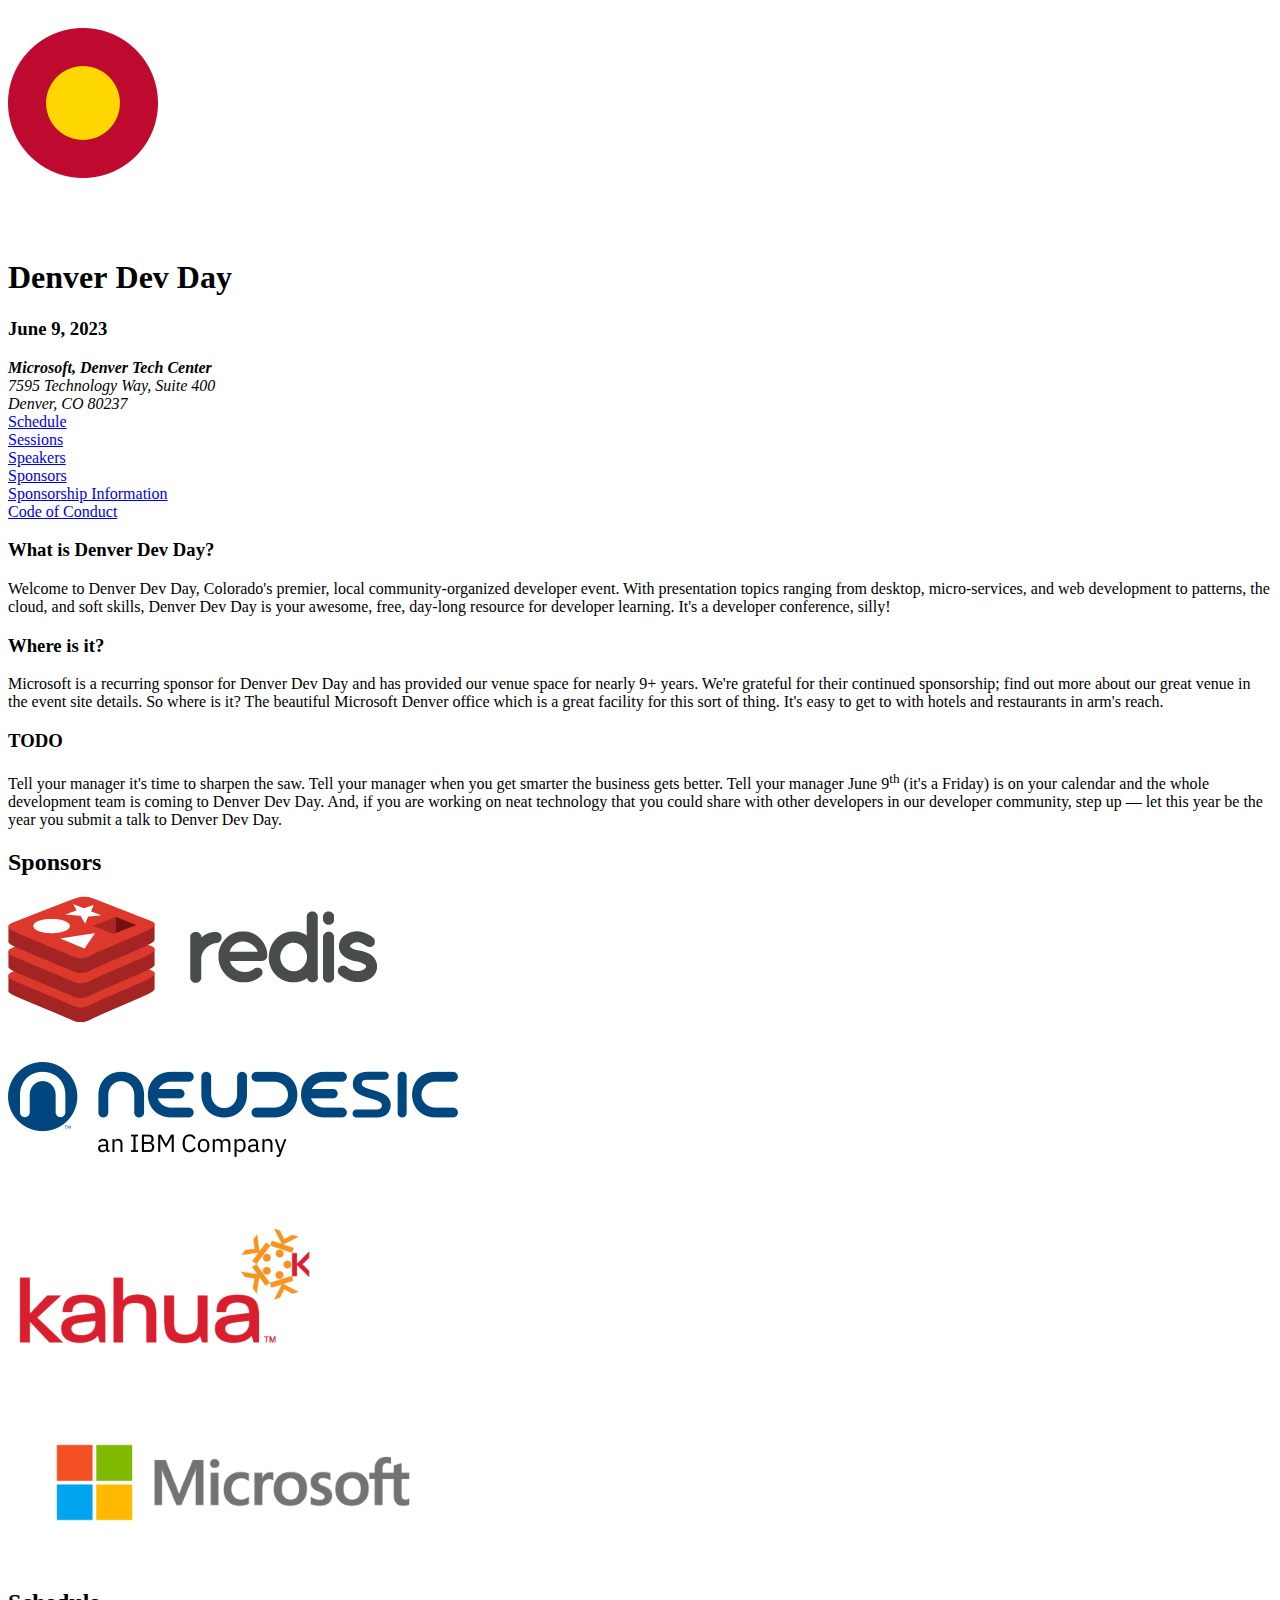
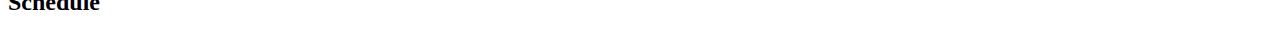
<file: index.html>
<!doctype html>
<html lang="en">
<head>
    <title>Denver Dev Day | June 9, 2023</title>
    <meta charset="utf-8">
    <meta name="viewport" content="width=device-width, initial-scale=1, shrink-to-fit=no">
    <meta property="og:title" content="Denver Dev Day | June 9, 2023">
    <meta property="og:description" content="Welcome to Denver Dev Day, Colorado's premier, local community-organized
    developer event. With presentation topics ranging from desktop, micro-services, and web development
    to patterns, the cloud, and soft skills, Denver Dev Day is your awesome, free, day-long resource for
    developer learning.">
    <meta property="og:image" content="https://denverdevday.github.io/jun-2023/assets/screenshot.jpg">
    <meta property="og:url" content="https://denverdevday.github.io/jun-2023/">
    <link rel="stylesheet" href="https://maxcdn.bootstrapcdn.com/bootstrap/4.0.0-beta.2/css/bootstrap.min.css" integrity="sha384-PsH8R72JQ3SOdhVi3uxftmaW6Vc51MKb0q5P2rRUpPvrszuE4W1povHYgTpBfshb" crossorigin="anonymous">
    <link rel="stylesheet" href="https://cdnjs.cloudflare.com/ajax/libs/font-awesome/4.7.0/css/font-awesome.min.css">
    <link rel="stylesheet" href="./ddd.css">
    <link rel="stylesheet" href="./eventbrite-hack.css">
    <link rel="shortcut icon" type="image/x-icon" href="./assets/favicon.png">
</head>

<body>

<div class="container-fluid p-0">
    <div class="container p-0 mr-auto text-right h-200">
        <img class="co-sun" src="./assets/co-sun.png">
    </div>
    <div class="row p-0 m-0 w-100 mx-auto h-200 co-mountains">
    </div>
    <div class="container body-wrap pr-15 mr-auto text-right co-ddd">
        <a href="./index.html">//denver/dev/day</a>
    </div>
</div>

<div class="container body-wrap">
    <div class="row align-items-start">
        <div class="col container text-center">
        <h1>Denver&nbsp;Dev&nbsp;Day</h1>
        <h3>June&nbsp;9,&nbsp;2023</h3>
        <address>
            <strong>Microsoft, Denver Tech Center</strong><br/>
            7595 Technology Way, Suite 400<br/>
            Denver, CO&nbsp;80237
        </address>
    </div>
</div>

<div id="menu" class="container-fluid mt-3 mb-3">
    <div class="row justify-content-md-center">
        <div class="col-md-auto">
            <a href="./index.html#schedule">Schedule</a>
        </div>
        <div class="col-md-auto">
            <a href="./sessions.html#sessions">Sessions</a>
        </div>
        <div class="col-md-auto">
            <a href="./speakers.html#speakers">Speakers</a>
        </div>
        <div class="col-md-auto">
            <a href="./index.html#sponsors">Sponsors</a>
        </div>
        <div class="col-md-auto">
            <a href="./sponsorship.html#info">Sponsorship Information</a>
        </div>
        <div class="col-md-auto">
            <a href="./code-of-conduct.html#coc">Code of Conduct</a>
        </div>
    </div>
</div>

<div id="home" class="container-fluid">
    <h3 class="mb-3">What is Denver Dev Day?</h3>
    <p class="text-justify">Welcome to Denver Dev Day, Colorado's premier, local community-organized developer event.
    With presentation topics ranging from desktop, micro-services, and web development to patterns, the cloud, and soft
    skills, Denver Dev Day is your awesome, free, day-long resource for developer learning. It's a developer conference, silly!</p>

    <h3 class="mb-3">Where is it?</h3>
    <p class="text-justify">Microsoft is a recurring sponsor for Denver Dev Day and has provided our venue space for
    nearly&nbsp;<nobr>9+</nobr> years. We're grateful for their continued sponsorship; find out more about our great venue
    in the event site details. So where is it? The beautiful Microsoft Denver office which is a great facility for this
    sort of thing. It's easy to get to with hotels and restaurants in arm's reach.</p>

    <h3 class="mb-3">TODO</h3>
    <p class="text-justify">Tell your manager it's time to sharpen the saw. Tell your manager when you get smarter the
    business gets better. Tell your manager June 9<sup>th</sup> (it's a Friday) is on your calendar and the whole
    development team is coming to Denver Dev Day. And, if you are working on neat technology that you could share with
    other developers in our developer community, step up&nbsp;&mdash; let this year be the year you submit a talk to Denver Dev Day.</p>
</div>

<div id="sponsors" class="container-fluid mt-5 mb-5">
    <h2 class="mb-3">Sponsors</h2>
    <a name="sponsors"></a>
    <div class="container text-center">
        <div class="row align-items-center">
            <div class="col p-3">
                <a href="https://redis.com/"><img class="img-fluid" src="./assets/sponsors/redis-logo-full-color-rgb.png" title="Redis"></a>
            </div>
            <div class="col p-3">
                <a href="https://www.neudesic.com/"><img class="img-fluid" src="./assets/sponsors/neudesic.png" title="Neudesic"></a>
            </div>
        </div>
    </div>
    <div class="container text-center">
        <div class="row align-items-center">
            <div class="col p-3">
                <a href="https://www.kahua.com/"><img class="img-fluid" src="./assets/sponsors/kahua.png" title="Kahua"></a>
            </div>
            <div class="col p-3">
                <a href="https://www.microsoft.com/"><img class="img-fluid" src="./assets/sponsors/microsoft.png" title="Microsoft"></a>
            </div>
        </div>
    </div>
</div>

<div id="schedule" class="container-fluid mt-5 mb-5">
    <h2 class="mb-3">Schedule</h2>
    <a name="schedule"></a>

    <script type="text/javascript" src="https://sessionize.com/api/v2/mz4u1upx/view/gridtable"></script>

    <script type="text/javascript">
        window.addEventListener('sessionize.onload', function (e) {
            const roomCapacityRx = /\s+\(\d+\)/;

            let dayTitle = document.querySelector('h1[class="sz-day__title"]');
            dayTitle.parentElement.removeChild(dayTitle);

            document.querySelectorAll('th').forEach(t => {
               t.innerText = t.innerText.replace(roomCapacityRx, '');
            });

            document.querySelectorAll('td[data-room-name]').forEach(d => {
               d.dataset.roomName = d.dataset.roomName.replace(roomCapacityRx, '');
            });

            let hl = document.querySelectorAll('tr.sz-row-highlight');
            hl.forEach(h => h.className = h.className.replace('sz-row-highlight', ''));

            function eventSession(id) {
                let divElement = document.querySelector('div[data-sessionid="' + id + '"]');
                divElement.classList.add('text-center');
                let divRoomElement = divElement.querySelector('div[class="sz-session__meta-group"]');
                divRoomElement.parentElement.removeChild(divRoomElement);
            }

            eventSession('d0ea2d8a-1da7-49c6-b320-fda448964cd7'); // Breakfast
            eventSession('17f4da84-556c-49e7-b40e-487ca0d400c8'); // Opening Ceremony
            eventSession('4d444599-9df0-44d1-aa8f-70120fc76c89'); // Lunch
            eventSession('f30c813f-499b-4049-b102-de7f00302377'); // Giveaway
        });
    </script>

    <!-- TODO: Render schedule to PDF as per attendee request -->
    <!-- https://medium.com/coderbyte/generate-a-pdf-with-javascript-3e53ca7b47e -->

</div>

</body>
</html>
</file>
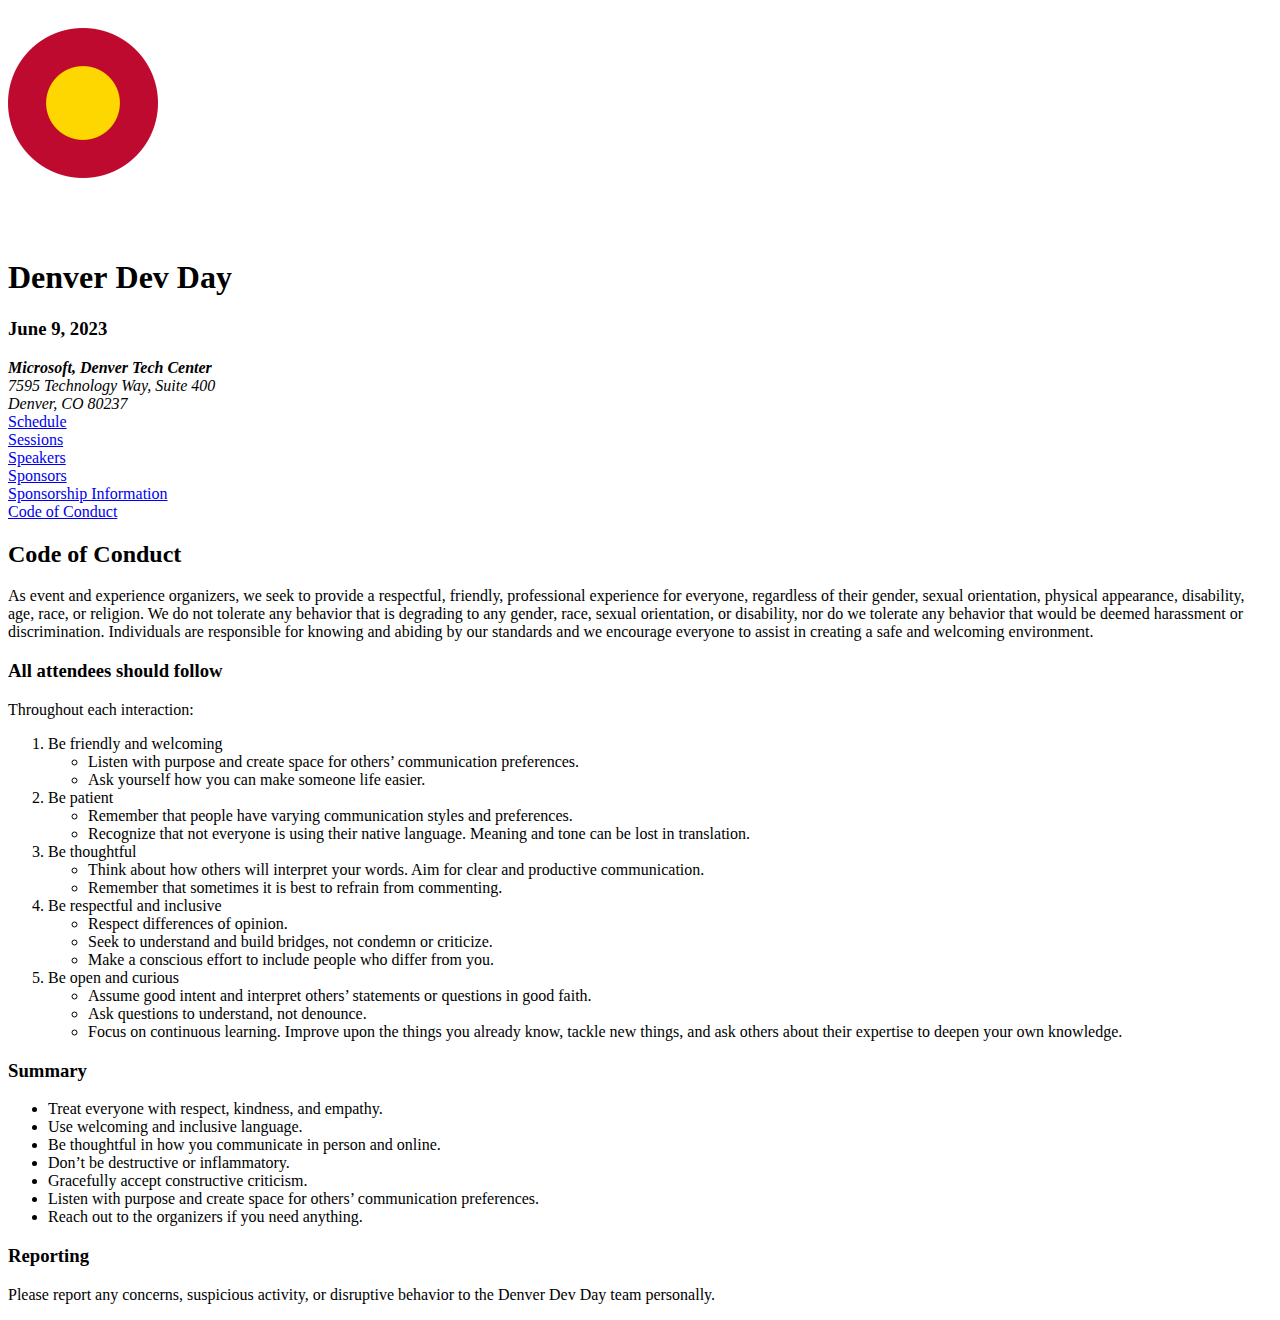
<file: code-of-conduct.html>
<!doctype html>
<html lang="en">
<head>
    <title>Code of Conduct | Denver Dev Day | June 9, 2023</title>
    <meta charset="utf-8">
    <meta name="viewport" content="width=device-width, initial-scale=1, shrink-to-fit=no">
    <link rel="stylesheet" href="https://maxcdn.bootstrapcdn.com/bootstrap/4.0.0-beta.2/css/bootstrap.min.css" integrity="sha384-PsH8R72JQ3SOdhVi3uxftmaW6Vc51MKb0q5P2rRUpPvrszuE4W1povHYgTpBfshb" crossorigin="anonymous">
    <link rel="stylesheet" href="https://cdnjs.cloudflare.com/ajax/libs/font-awesome/4.7.0/css/font-awesome.min.css">
    <link rel="stylesheet" href="./ddd.css">
    <link rel="shortcut icon" type="image/x-icon" href="./assets/favicon.png">
</head>

<body>

<div class="container-fluid p-0">
    <div class="container p-0 mr-auto text-right h-200">
        <img class="co-sun" src="./assets/co-sun.png">
    </div>
    <div class="row p-0 m-0 w-100 mx-auto h-200 co-mountains">
    </div>
    <div class="container body-wrap pr-15 mr-auto text-right co-ddd">
        <a href="./index.html">//denver/dev/day</a>
    </div>
</div>

<div class="container body-wrap">
    <div class="row align-items-start">
        <div class="col container text-center">
        <h1>Denver&nbsp;Dev&nbsp;Day</h1>
        <h3>June&nbsp;9,&nbsp;2023</h3>
        <address>
            <strong>Microsoft, Denver Tech Center</strong><br/>
            7595 Technology Way, Suite 400<br/>
            Denver, CO&nbsp;80237
        </address>
    </div>
</div>

<div id="menu" class="container-fluid mt-3 mb-3">
  <div class="row justify-content-md-center">
      <div class="col-md-auto">
          <a href="./index.html#schedule">Schedule</a>
      </div>
        <div class="col-md-auto">
            <a href="./sessions.html#sessions">Sessions</a>
        </div>
        <div class="col-md-auto">
            <a href="./speakers.html#speakers">Speakers</a>
        </div>
      <div class="col-md-auto">
          <a href="./index.html#sponsors">Sponsors</a>
      </div>
      <div class="col-md-auto">
          <a href="./sponsorship.html#info">Sponsorship Information</a>
      </div>
      <div class="col-md-auto">
          <a href="#coc">Code of Conduct</a>
      </div>
  </div>
</div>

<div id="info" class="container-fluid mt-5 mb-5">
    <a name="coc"></a>
    <h2 class="mb-3">Code of Conduct</h2>
    <p class="text-justify">As event and experience organizers, we seek to provide a respectful, friendly,
    professional experience for everyone, regardless of their gender, sexual orientation, physical appearance,
    disability, age, race, or religion. We do not tolerate any behavior that is degrading to any gender, race,
    sexual orientation, or disability, nor do we tolerate any behavior that would be deemed harassment or discrimination.
    Individuals are responsible for knowing and abiding by our standards and we encourage everyone to assist in creating
    a safe and welcoming environment.</p>

    <h3 class="mb-3">All attendees should follow</h3>
    <p class="text-justify">Throughout each interaction:
    <ol>
      <li>Be friendly and welcoming
        <ul>
          <li>Listen with purpose and create space for others&rsquo; communication preferences.</li>
          <li>Ask yourself how you can make someone life easier.</li>
        </ul>
      </li>
      <li>Be patient
        <ul>
          <li>Remember that people have varying communication styles and preferences.</li>
          <li>Recognize that not everyone is using their native language. Meaning and tone can be lost in translation.</li>
        </ul>
      </li>
      <li>Be thoughtful
        <ul>
          <li>Think about how others will interpret your words. Aim for clear and productive communication.</li>
          <li>Remember that sometimes it is best to refrain from commenting.</li>
        </ul>
      </li>
      <li>Be respectful and inclusive
        <ul>
          <li>Respect differences of opinion.</li>
          <li>Seek to understand and build bridges, not condemn or criticize.</li>
          <li>Make a conscious effort to include people who differ from you.</li>
        </ul>
      </li>
      <li>Be open and curious
        <ul>
          <li>Assume good intent and interpret others&rsquo; statements or questions in good faith.</li>
          <li>Ask questions to understand, not denounce.</li>
          <li>Focus on continuous learning. Improve upon the things you already know, tackle new things, and ask others about their expertise to deepen your own knowledge.</li>
        </ul>
      </li>
    </ol>
    </p>

    <h3 class="mb-3">Summary</h3>
    <p class="text-justify">
    <ul>
      <li>Treat everyone with respect, kindness, and empathy.</li>
      <li>Use welcoming and inclusive language.</li>
      <li>Be thoughtful in how you communicate in person and online.</li>
      <li>Don&rsquo;t be destructive or inflammatory.</li>
      <li>Gracefully accept constructive criticism.</li>
      <li>Listen with purpose and create space for others&rsquo; communication preferences.</li>
      <li>Reach out to the organizers if you need anything.</li>
    </ul>
    </p>

    <h3 class="mb-3">Reporting</h3>
    <p class="text-justify">Please report any concerns, suspicious activity, or disruptive behavior to the Denver Dev Day team personally.</p>
</div>

</body>
</html>
</file>
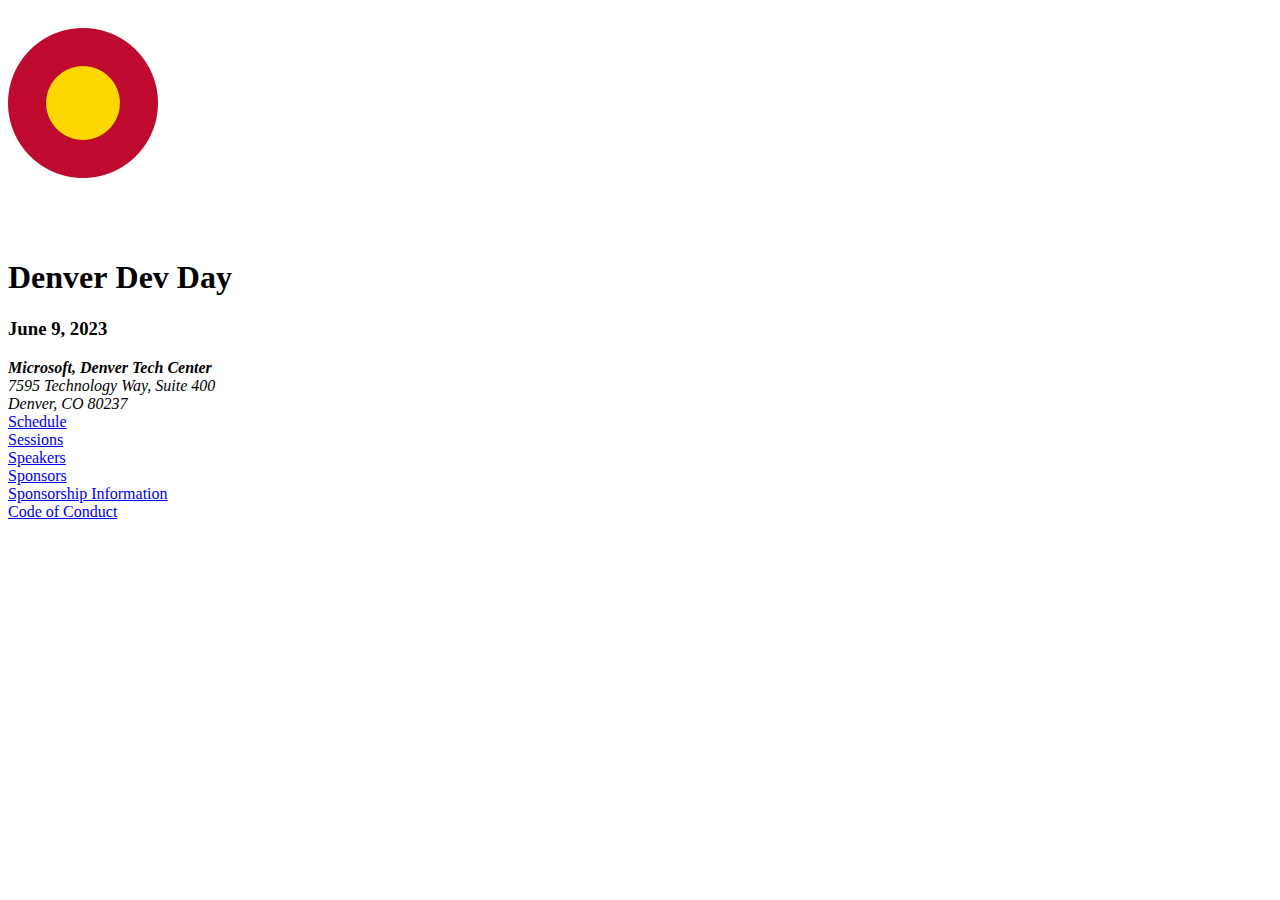
<file: sessions.html>
<!doctype html>
<html lang="en">
<head>
    <title>Denver Dev Day | June 9, 2023</title>
    <meta charset="utf-8">
    <meta name="viewport" content="width=device-width, initial-scale=1, shrink-to-fit=no">
    <link rel="stylesheet" href="https://maxcdn.bootstrapcdn.com/bootstrap/4.0.0-beta.2/css/bootstrap.min.css" integrity="sha384-PsH8R72JQ3SOdhVi3uxftmaW6Vc51MKb0q5P2rRUpPvrszuE4W1povHYgTpBfshb" crossorigin="anonymous">
    <link rel="stylesheet" href="https://cdnjs.cloudflare.com/ajax/libs/font-awesome/4.7.0/css/font-awesome.min.css">
    <link rel="stylesheet" href="./ddd.css">
    <link rel="shortcut icon" type="image/x-icon" href="./assets/favicon.png">
</head>

<body>

<div class="container-fluid p-0">
    <div class="container p-0 mr-auto text-right h-200">
        <img class="co-sun" src="./assets/co-sun.png">
    </div>
    <div class="row p-0 m-0 w-100 mx-auto h-200 co-mountains">
    </div>
    <div class="container body-wrap pr-15 mr-auto text-right co-ddd">
        <a href="./index.html">//denver/dev/day</a>
    </div>
</div>

<div class="container body-wrap">
    <div class="row align-items-start">
        <div class="col container text-center">
        <h1>Denver&nbsp;Dev&nbsp;Day</h1>
        <h3>June&nbsp;9,&nbsp;2023</h3>
        <address>
            <strong>Microsoft, Denver Tech Center</strong><br/>
            7595 Technology Way, Suite 400<br/>
            Denver, CO&nbsp;80237
        </address>
    </div>
</div>

<div id="menu" class="container-fluid mt-3 mb-3">
    <div class="row justify-content-md-center">
        <div class="col-md-auto">
            <a href="./index.html#schedule">Schedule</a>
        </div>
        <div class="col-md-auto">
            <a href="#sessions">Sessions</a>
        </div>
        <div class="col-md-auto">
            <a href="./speakers.html#speakers">Speakers</a>
        </div>
        <div class="col-md-auto">
            <a href="./index.html#sponsors">Sponsors</a>
        </div>
        <div class="col-md-auto">
            <a href="./sponsorship.html#info">Sponsorship Information</a>
        </div>
        <div class="col-md-auto">
            <a href="./code-of-conduct.html#coc">Code of Conduct</a>
        </div>
    </div>
</div>

<div id="sessions" class="container-fluid mt-5 mb-5">
    <a name="sessions"></a>
    <script type="text/javascript" src="https://sessionize.com/api/v2/mz4u1upx/view/sessions"></script>
</div>

</body>
</html>
</file>
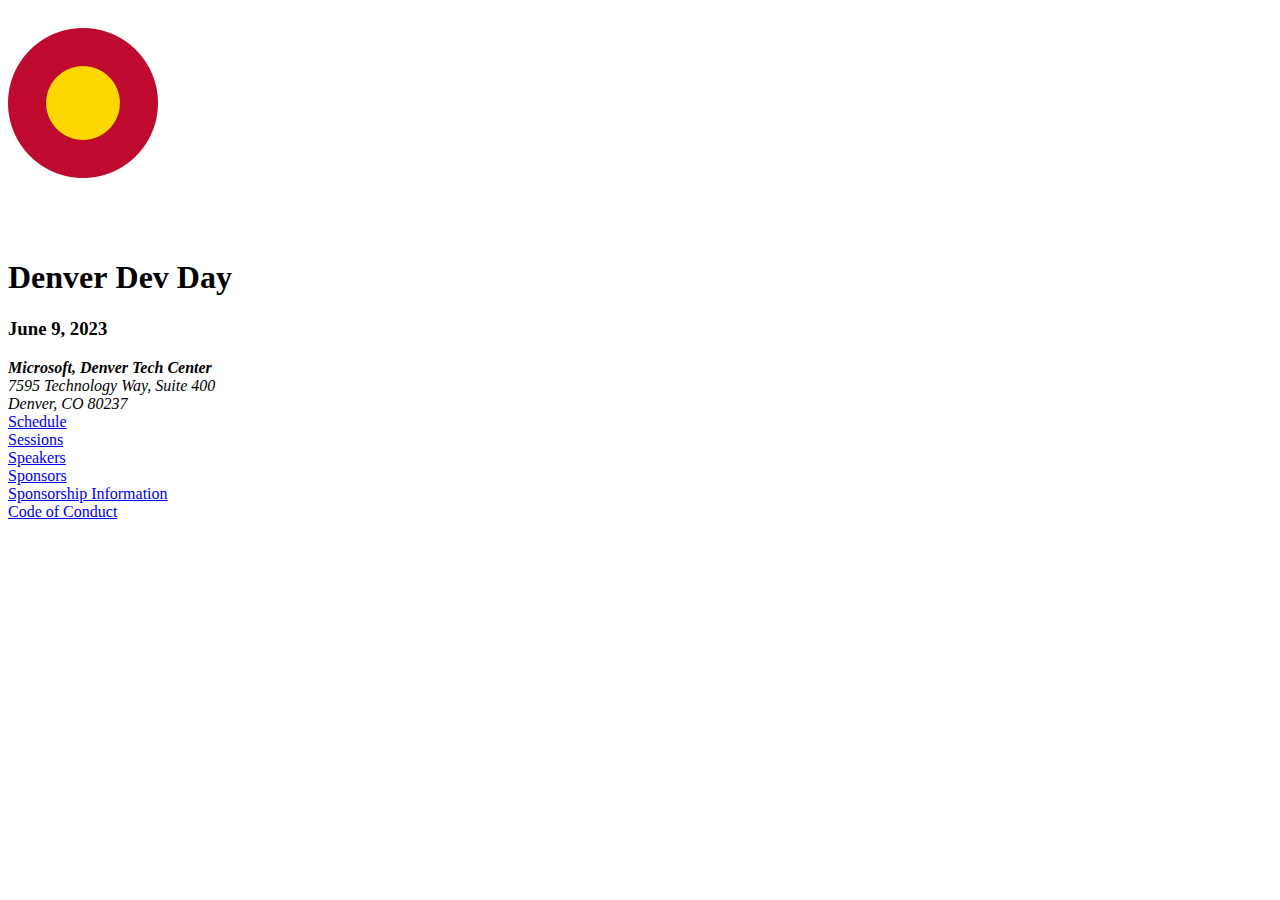
<file: speakers.html>
<!doctype html>
<html lang="en">
<head>
    <title>Denver Dev Day | June 9, 2023</title>
    <meta charset="utf-8">
    <meta name="viewport" content="width=device-width, initial-scale=1, shrink-to-fit=no">
    <link rel="stylesheet" href="https://maxcdn.bootstrapcdn.com/bootstrap/4.0.0-beta.2/css/bootstrap.min.css" integrity="sha384-PsH8R72JQ3SOdhVi3uxftmaW6Vc51MKb0q5P2rRUpPvrszuE4W1povHYgTpBfshb" crossorigin="anonymous">
    <link rel="stylesheet" href="https://cdnjs.cloudflare.com/ajax/libs/font-awesome/4.7.0/css/font-awesome.min.css">
    <link rel="stylesheet" href="./ddd.css">
    <link rel="shortcut icon" type="image/x-icon" href="./assets/favicon.png">
</head>

<body>

<div class="container-fluid p-0">
    <div class="container p-0 mr-auto text-right h-200">
        <img class="co-sun" src="./assets/co-sun.png">
    </div>
    <div class="row p-0 m-0 w-100 mx-auto h-200 co-mountains">
    </div>
    <div class="container body-wrap pr-15 mr-auto text-right co-ddd">
        <a href="./index.html">//denver/dev/day</a>
    </div>
</div>

<div class="container body-wrap">
    <div class="row align-items-start">
        <div class="col container text-center">
        <h1>Denver&nbsp;Dev&nbsp;Day</h1>
        <h3>June&nbsp;9,&nbsp;2023</h3>
        <address>
            <strong>Microsoft, Denver Tech Center</strong><br/>
            7595 Technology Way, Suite 400<br/>
            Denver, CO&nbsp;80237
        </address>
    </div>
</div>

<div id="menu" class="container-fluid mt-3 mb-3">
    <div class="row justify-content-md-center">
        <div class="col-md-auto">
            <a href="./index.html#schedule">Schedule</a>
        </div>
        <div class="col-md-auto">
            <a href="./sessions.html#sessions">Sessions</a>
        </div>
        <div class="col-md-auto">
            <a href="#speakers">Speakers</a>
        </div>
        <div class="col-md-auto">
            <a href="./index.html#sponsors">Sponsors</a>
        </div>
        <div class="col-md-auto">
            <a href="./sponsorship.html#info">Sponsorship Information</a>
        </div>
        <div class="col-md-auto">
            <a href="./code-of-conduct.html#coc">Code of Conduct</a>
        </div>
    </div>
</div>

<div id="speakers" class="container-fluid mt-5 mb-5">
    <a name="speakers"></a>
    <script type="text/javascript" src="https://sessionize.com/api/v2/mz4u1upx/view/speakerwall"></script>
</div>

</body>
</html>
</file>
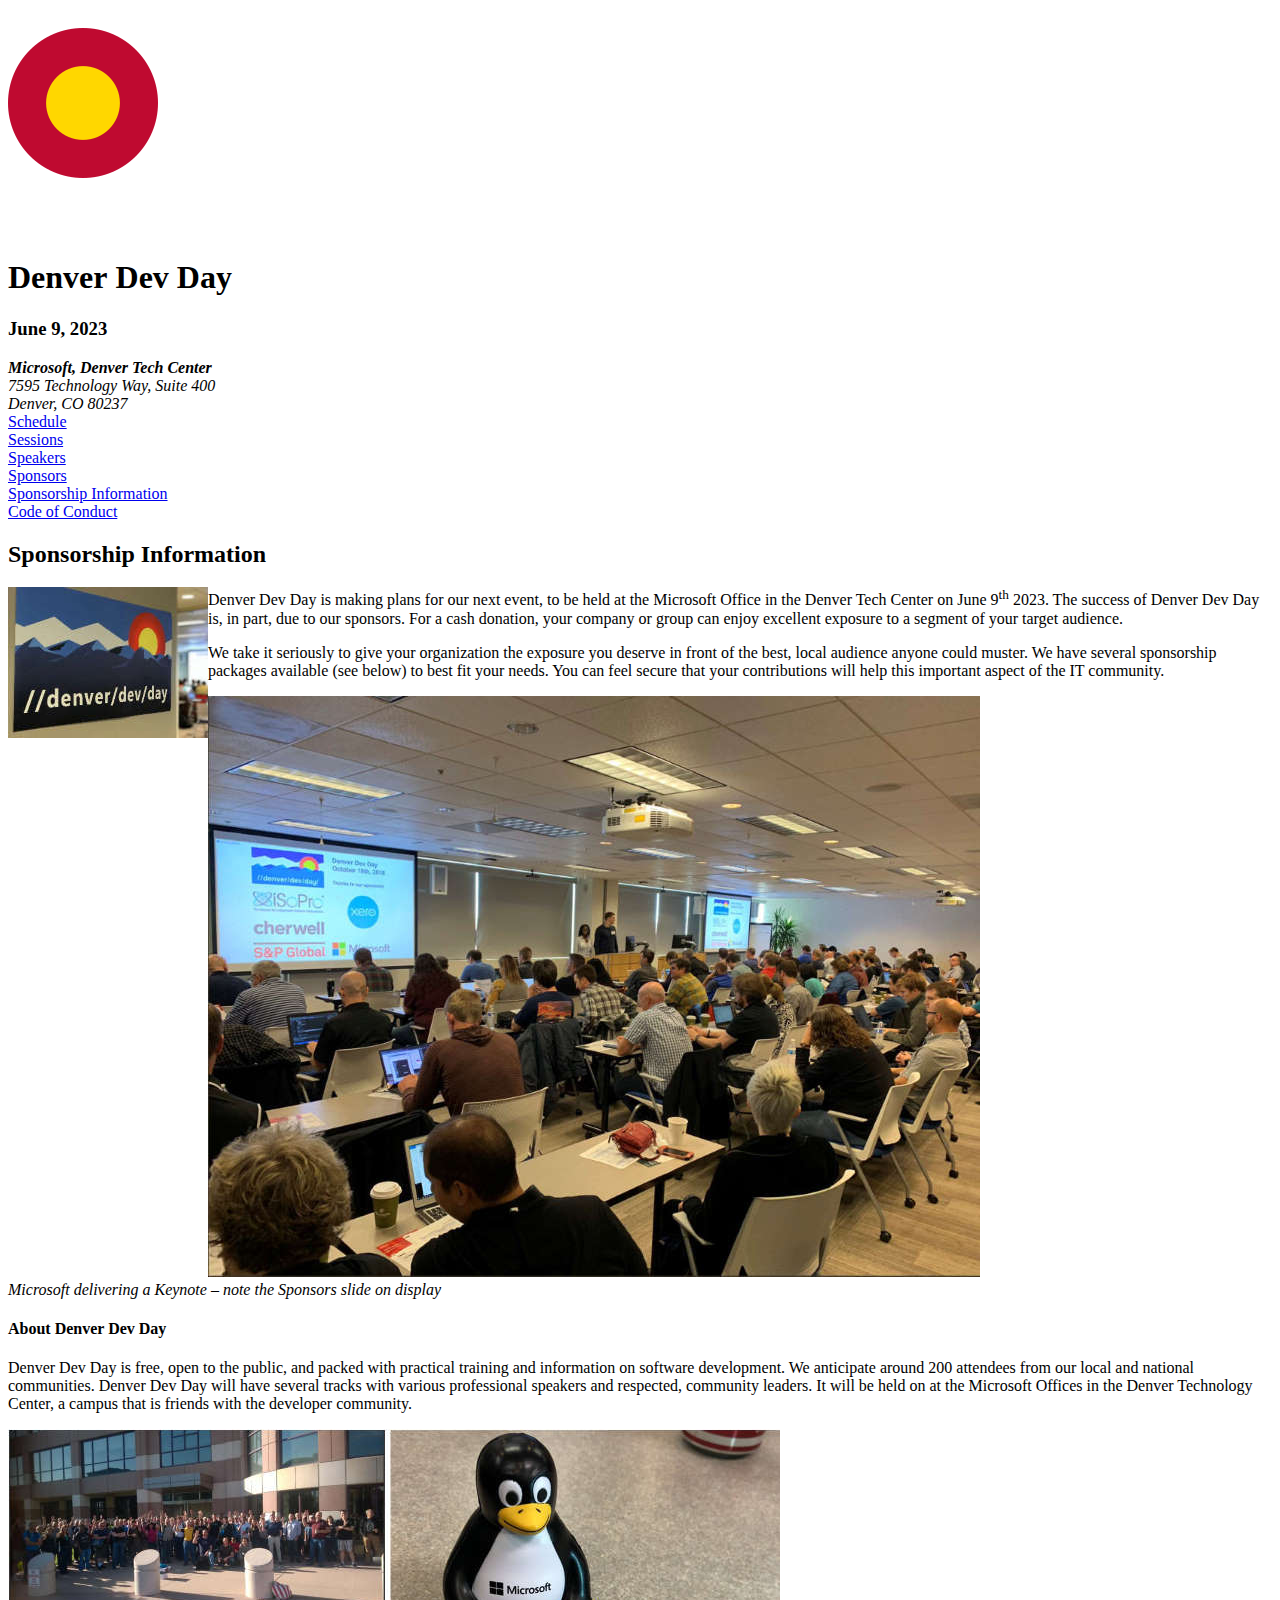
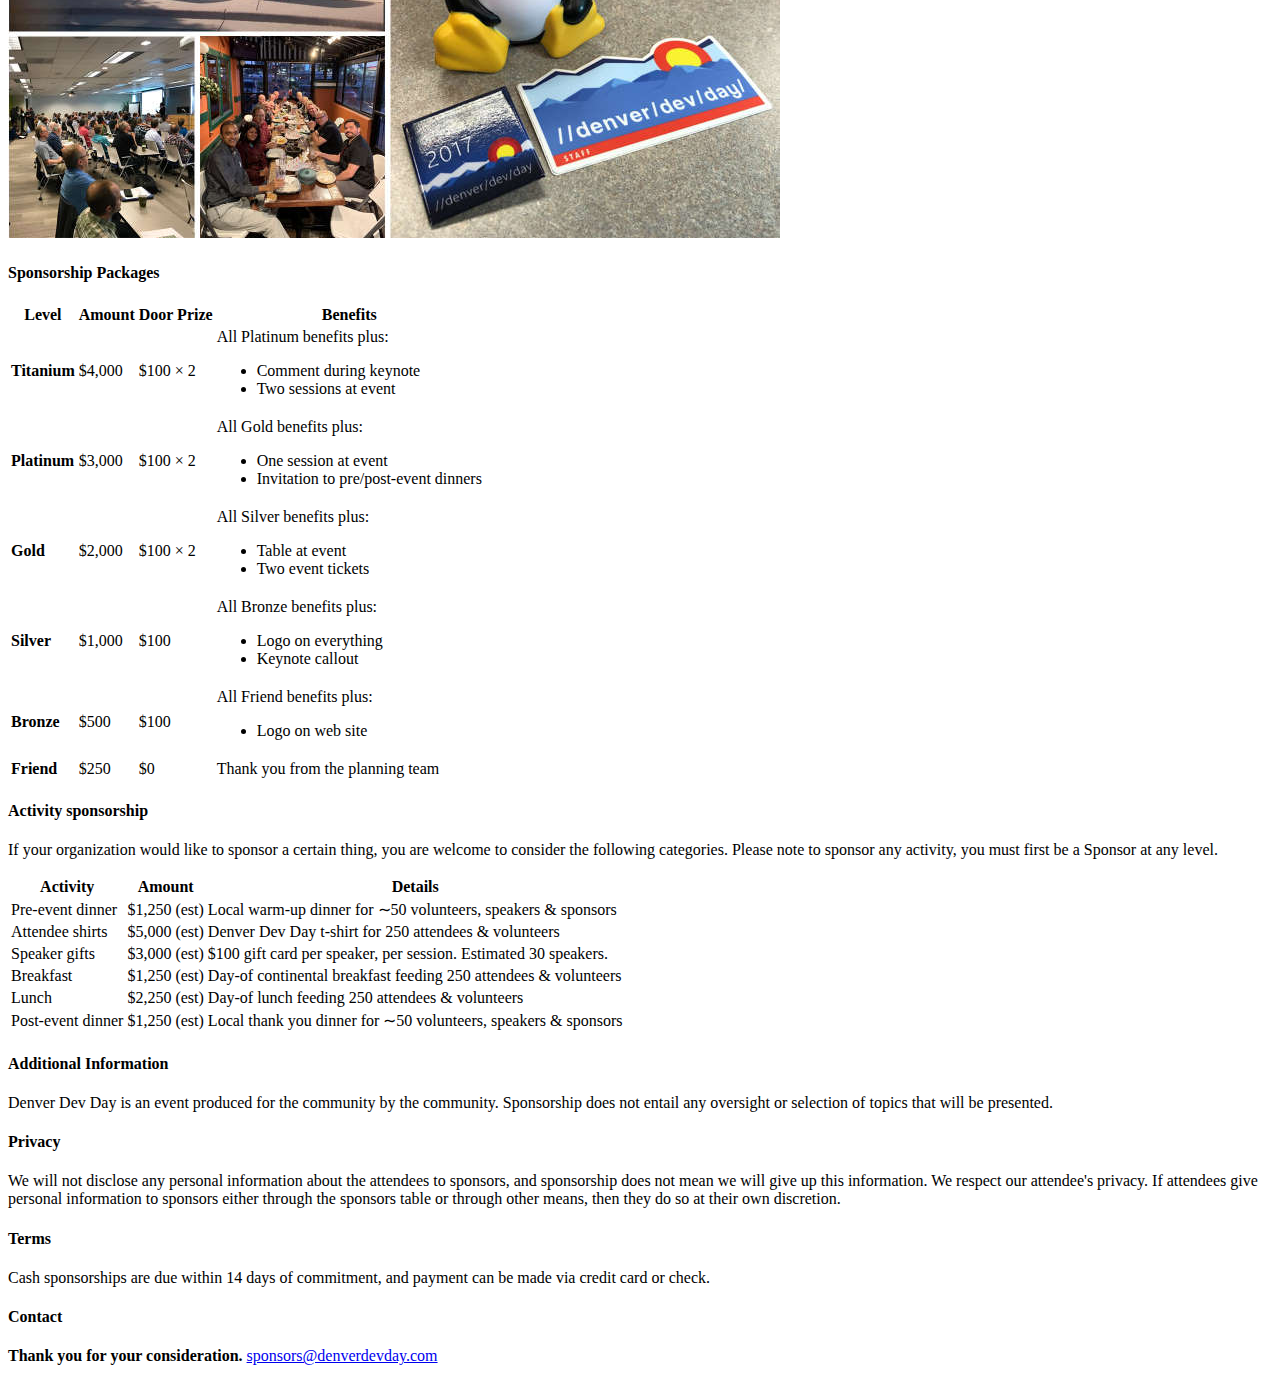
<file: sponsorship.html>
<!doctype html>
<html lang="en">
<head>
    <title>Sponsorship Information | Denver Dev Day | June 9, 2023</title>
    <meta charset="utf-8">
    <meta name="viewport" content="width=device-width, initial-scale=1, shrink-to-fit=no">
    <link rel="stylesheet" href="https://maxcdn.bootstrapcdn.com/bootstrap/4.0.0-beta.2/css/bootstrap.min.css" integrity="sha384-PsH8R72JQ3SOdhVi3uxftmaW6Vc51MKb0q5P2rRUpPvrszuE4W1povHYgTpBfshb" crossorigin="anonymous">
    <link rel="stylesheet" href="https://cdnjs.cloudflare.com/ajax/libs/font-awesome/4.7.0/css/font-awesome.min.css">
    <link rel="stylesheet" href="./ddd.css">
    <link rel="shortcut icon" type="image/x-icon" href="./assets/favicon.png">
</head>

<body>

<div class="container-fluid p-0">
    <div class="container p-0 mr-auto text-right h-200">
        <img class="co-sun" src="./assets/co-sun.png">
    </div>
    <div class="row p-0 m-0 w-100 mx-auto h-200 co-mountains">
    </div>
    <div class="container body-wrap pr-15 mr-auto text-right co-ddd">
        <a href="./index.html">//denver/dev/day</a>
    </div>
</div>

<div class="container body-wrap">
    <div class="row align-items-start">
        <div class="col container text-center">
        <h1>Denver&nbsp;Dev&nbsp;Day</h1>
        <h3>June&nbsp;9,&nbsp;2023</h3>
        <address>
            <strong>Microsoft, Denver Tech Center</strong><br/>
            7595 Technology Way, Suite 400<br/>
            Denver, CO&nbsp;80237
        </address>
    </div>
</div>

<div id="menu" class="container-fluid mt-3 mb-3">
    <div class="row justify-content-md-center">
        <div class="col-md-auto">
            <a href="./index.html#schedule">Schedule</a>
        </div>
        <div class="col-md-auto">
            <a href="./sessions.html#sessions">Sessions</a>
        </div>
        <div class="col-md-auto">
            <a href="./speakers.html#speakers">Speakers</a>
        </div>
        <div class="col-md-auto">
            <a href="./index.html#sponsors">Sponsors</a>
        </div>
        <div class="col-md-auto">
            <a href="#info">Sponsorship Information</a>
        </div>
        <div class="col-md-auto">
            <a href="./code-of-conduct.html#coc">Code of Conduct</a>
        </div>
    </div>
</div>

<div id="info" class="container-fluid mt-5 mb-5">
    <a name="info"></a>
    <h2 class="mb-3">Sponsorship Information</h2>
    <p class="text-justify">
        <img src="./assets/flyer/ddd.jpg" title="//denver/dev/day" class="img-thumbnail mr-3" style="float:left;"/>
        Denver Dev Day is making plans for our next event, to be held at the
        Microsoft Office in the Denver Tech Center on June 9<sup>th</sup>&nbsp;2023. The
        success of Denver Dev Day is, in part, due to our sponsors. For a cash
        donation, your company or group can enjoy excellent exposure to a segment
        of your target audience.
    </p>
    <p class="text-justify">
        We take it seriously to give your organization the exposure you deserve in front of the best, local
        audience anyone could muster. We have several sponsorship packages available (see below) to best fit
        your needs. You can feel secure that your contributions will help this important aspect of the IT
        community.
    </p>

    <div class="row">
        <div class="col-md-1"></div>
        <div class="col-md-10 text-center">
            <img src="./assets/flyer/keynote.jpg" title="Microsoft delivering a Keynote – note the Sponsors slide on display" class="img-thumbnail" />
        </div>
        <div class="col-md-1"></div>
    </div>
    <div class="row">
        <div class="col-md-1"></div>
        <div class="col-md-10 text-center">
            <em>Microsoft delivering a Keynote – note the Sponsors slide on display</em>
        </div>
        <div class="col-md-1"></div>
    </div>

    <h4 class="mt-5">About Denver Dev Day</h4>
    <p class="text-justify">Denver Dev Day is free, open to the public, and packed with practical training and information on
    software development. We anticipate around 200 attendees from our local and national communities.
    Denver Dev Day will have several tracks with various professional speakers and respected, community
    leaders. It will be held on at the Microsoft Offices in the Denver Technology Center, a campus that is
    friends with the developer community.</p>
    <div class="row">
        <div class="col-md-1"></div>
        <div class="col-md-10 text-center">
            <img src="./assets/flyer/collage.jpg" title="Denver Dev Day" class="img-thumbnail" />
        </div>
        <div class="col-md-1"></div>
    </div>

    <h4 class="mt-5">Sponsorship Packages</h4>

    <table class="table mt-3">
        <thead>
        <tr>
            <th>Level</th>
            <th>Amount</th>
            <th>Door Prize</th>
            <th>Benefits</th>
        </tr>
        </thead>
        <tbody>
            <tr align="top">
              <td>
                    <strong>Titanium</strong>
              </td>
              <td>
                    $4,000
              </td>
              <td>
                    $100&nbsp;&times;&nbsp;2
              </td>
              <td>
                    All Platinum benefits plus:
                    <ul>
                        <li>Comment during keynote</li>
                        <li>Two sessions at event</li>
                    </ul>
              </td>
            </tr>
            <tr align="top">
              <td>
                    <strong>Platinum</strong>
              </td>
              <td>
                    $3,000
              </td>
              <td>
                    $100&nbsp;&times;&nbsp;2
              </td>
              <td>
                    All Gold benefits plus:
                    <ul>
                        <li>One session at event</li>
                        <li>Invitation to pre/post-event dinners</li>
                    </ul>
              </td>
            </tr>
            <tr align="top">
              <td>
                  <strong>Gold</strong>
              </td>
              <td>
                  $2,000
              </td>
              <td>
                  $100&nbsp;&times;&nbsp;2
              </td>
              <td>
                  All Silver benefits plus:
                  <ul>
                      <li>Table at event</li>
                      <li>Two event tickets</li>
                  </ul>
              </td>
            </tr>
            <tr align="top">
                <td>
                    <strong>Silver</strong>
                </td>
                <td>
                    $1,000
                </td>
                <td>
                    $100
                </td>
                <td>
                    All Bronze benefits plus:
                    <ul>
                        <li>Logo on everything</li>
                        <li>Keynote callout</li>
                    </ul>
                </td>
            </tr>
            <tr align="top">
                <td>
                    <strong>Bronze</strong>
                </td>
                <td>
                    $500
                </td>
                <td>
                    $100
                </td>
                <td>
                    All Friend benefits plus:
                    <ul>
                        <li>Logo on web site</li>
                    </ul>
                </td>
            </tr>
            <tr align="top">
                <td>
                    <strong>Friend</strong>
                </td>
                <td>
                    $250
                </td>
                <td>
                    $0
                </td>
                <td>
                    Thank you from the planning team
                </td>
            </tr>
        </tbody>
    </table>


    <h4 class="mt-5">Activity sponsorship</h4>
    <p class="text-justify">If your organization would like to sponsor a certain thing, you are welcome to consider the
    following categories. Please note to sponsor any activity, you must first be a Sponsor at any level.</p>

    <table class="table mt-3">
        <thead>
        <tr>
            <th>Activity</th>
            <th>Amount</th>
            <th>Details</th>
        </tr>
        </thead>
        <tbody>
        <tr>
          <td>Pre-event dinner</td>
          <td>$1,250 (est)</td>
          <td>Local warm-up dinner for &sim;50&nbsp;volunteers, speakers&nbsp;&amp; sponsors</td>
        </tr>
        <tr>
          <td>Attendee shirts</td>
          <td>$5,000 (est)</td>
          <td>Denver Dev Day t-shirt for 250&nbsp;attendees&nbsp;&amp; volunteers</td>
        </tr>
        <tr>
          <td>Speaker gifts</td>
          <td>$3,000 (est)</td>
          <td>$100 gift card per speaker, per session. Estimated 30&nbsp;speakers.</td>
        </tr>
        <tr>
          <td>Breakfast</td>
          <td>$1,250 (est)</td>
          <td>Day-of continental breakfast feeding 250&nbsp;attendees&nbsp;&amp; volunteers</td>
        </tr>
        <tr>
          <td>Lunch</td>
          <td>$2,250 (est)</td>
          <td>Day-of lunch feeding 250&nbsp;attendees&nbsp;&amp; volunteers</td>
        </tr>
        <tr>
          <td>Post-event dinner</td>
          <td>$1,250 (est)</td>
          <td>Local thank you dinner for &sim;50&nbsp;volunteers, speakers&nbsp;&amp; sponsors</td>
        </tr>
        </tbody>
    </table>

    <h4 class="mt-5">Additional Information</h4>
    <p class="text-justify">Denver Dev Day is an event produced for the community by the community. Sponsorship does not
    entail any oversight or selection of topics that will be presented.</p>

    <h4 class="mt-5">Privacy</h4>
    <p class="text-justify">We will not disclose any personal information about the attendees to sponsors, and sponsorship does
    not mean we will give up this information. We respect our attendee's privacy. If attendees give
    personal information to sponsors either through the sponsors table or through other means, then they
    do so at their own discretion.</p>

    <h4 class="mt-5">Terms</h4>
    <p class="text-justify">Cash sponsorships are due within 14 days of commitment, and payment can be made via credit card or
    check.</p>

    <h4 class="mt-5">Contact</h4>
    <p class="text-justify"><strong>Thank you for your consideration.</strong> <a href="mailto:sponsors@denverdevday.com">sponsors@denverdevday.com</a>
    </p>
</div>

</body>
</html>
</file>
<file: ddd.css>
@media (max-width: 575px) { .body-wrap: max-width: 575px }
@media (min-width: 576px) and (max-width: 767px) { .body-wrap: max-width: 575px }
@media (min-width: 768px) and (max-width: 991px) { .body-wrap: max-width: 768px }
@media (min-width: 992px) and (max-width: 1199px) { .body-wrap: max-width: 768px }
@media (min-width: 1200px) { .body-wrap: max-width: 768px }

img.mr-3.small {
    width: 100px;
    height: 100px;
}
img.mr-3.ssmall {
    width: 50px;
    height: 50px;
}
small.text-muted:before {
    content: ' ';
    display: block;
}
.fa {
    padding: 3px;
    font-size: 12px;
    width: 20px;
    text-align: center;
    text-decoration: none;
}
.fa:hover {
    opacity: 0.7;
    text-decoration: none;
}
.fa-twitter {
    background: #55ACEE;
    color: white;
}

.h-200 {
    height: 200px;
}

img.co-sun {
    padding-top: 20px;
    padding-right: 20px;
}

div.co-mountains {
    position: absolute;
    z-index: 10;
    top: 0px;
    background: url('./assets/wrap-mountains.png') repeat-x right;
}

div.co-ddd {
    position: relative;
    z-index: 11;
    top: -30px;
    height: 30px;
    font-size: 1.2em;
    font-weight: 600;
    font-family: 'Segoe UI', Tahoma, Geneva, Verdana, sans-serif;
    color: white;
}

.co-ddd a {
    color: white;
    text-decoration: none;
}
</file>
<file: eventbrite-hack.css>
#eventbrite-widget-modal-trigger-618213050877 {
  text-indent: -9999px;
  line-height: 0;
  background-color: #004E85;
  color: white;
  border: 0;
  box-shadow: none;
  border-radius: 0px;
  font-size: 18px;
  font-weight: bold;
  cursor: pointer;
  padding: 10px;
}

#eventbrite-widget-modal-trigger-618213050877:after {
  content: "Get Your Ticket!";
  text-indent: 0;
  display: block;
  line-height: 25px;
}
</file>
